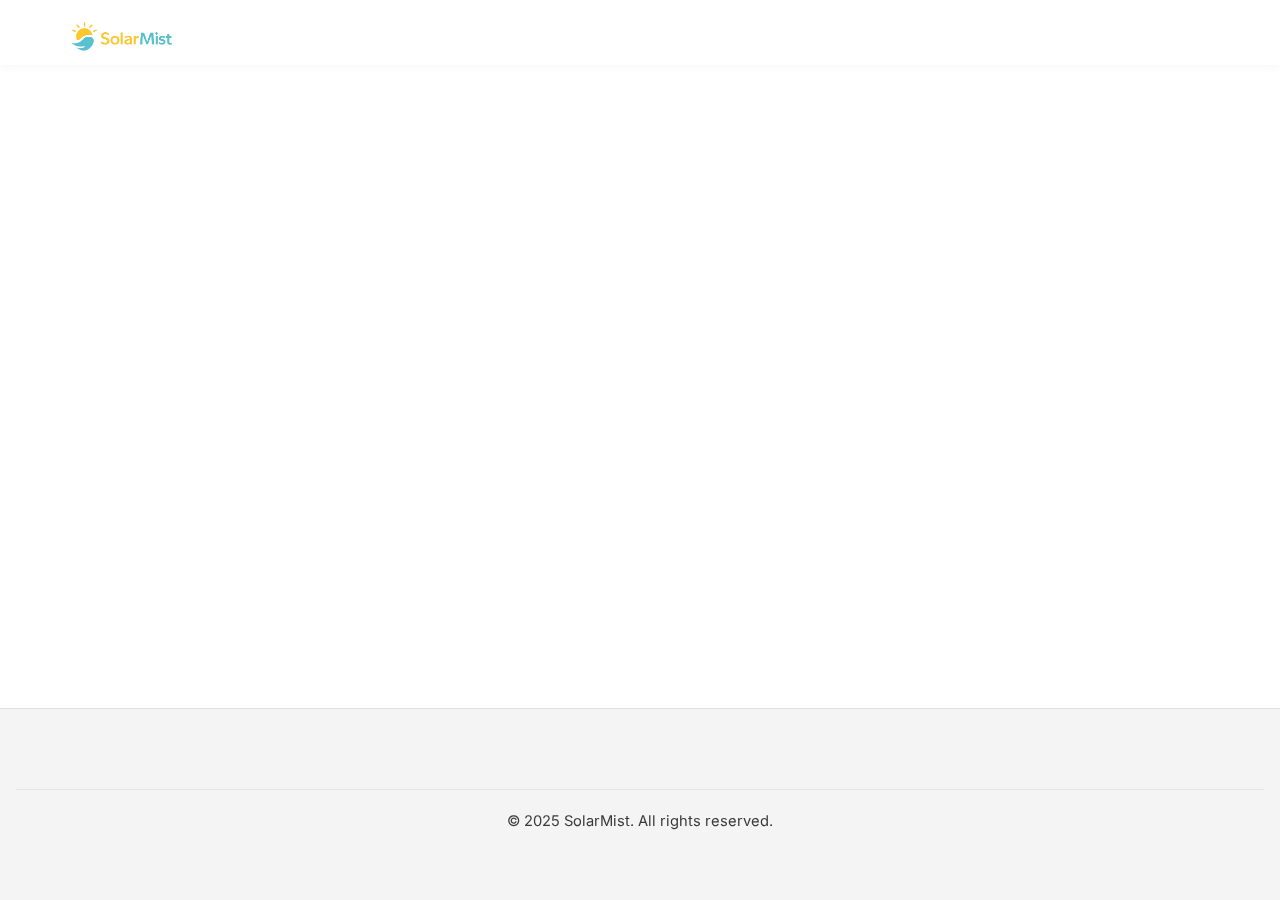
<file: thanks/index.html>
<!DOCTYPE html>
<html lang="en">
<head>
  <meta charset="UTF-8" />
  <meta name="viewport" content="width=device-width, initial-scale=1, viewport-fit=cover" />
  <title>Thank You | SolarMist</title>

  <!-- Fonts (match the main site) -->
  <link rel="preconnect" href="https://fonts.googleapis.com" crossorigin>
  <link rel="preconnect" href="https://fonts.gstatic.com" crossorigin>
  <link href="https://fonts.googleapis.com/css2?family=Inter:wght@400;500;600;700;800;900&display=swap" rel="stylesheet" />

  <!-- Shared site CSS + icons (root-relative) -->
  <link rel="stylesheet" href="/style.css" />
  <link rel="icon" type="image/png" sizes="32x32" href="/images/favicon-32x32.png" />
  <link rel="icon" type="image/svg+xml" href="/images/favicon.svg" />
  <link rel="manifest" href="/images/site.webmanifest" />
  <meta name="theme-color" content="#ffffff" />
  <meta name="robots" content="noindex,follow" />
  <link rel="canonical" href="https://solarmist.co.uk/thanks/" />

  <!-- Social previews -->
  <meta property="og:type" content="website" />
  <meta property="og:url" content="https://solarmist.co.uk/thanks/" />
  <meta property="og:title" content="I just joined SolarMist — touch-free sunscreen booths" />
  <meta property="og:description" content="Join the launch list and help bring touch-free SPF to beaches and parks." />
  <meta property="og:image" content="https://solarmist.co.uk/images/preview-v5.jpg" />
  <meta name="twitter:card" content="summary_large_image" />
  <meta name="twitter:title" content="I just joined SolarMist — touch-free sunscreen booths" />
  <meta name="twitter:description" content="Join the launch list and help bring touch-free SPF to beaches and parks." />
  <meta name="twitter:image" content="https://solarmist.co.uk/images/preview-v5.jpg" />

  <style>
    /* sanity */
    *, *::before, *::after { box-sizing: border-box; }

    /* Layout + sticky footer */
    html, body { height: 100%; }
    body { min-height: 100%; display: flex; flex-direction: column; }
    main { flex: 1; }

    .container { max-width: 1180px; margin: 0 auto; padding: 0 20px; }

    /* Space from header + safe-area inset */
    .thankyou-wrap {
      min-height: 60vh;
      display: grid;
      place-items: center;
      padding: max(6rem, calc(4rem + env(safe-area-inset-top))) 1rem 2.5rem;
    }

    .ty-card {
      position: relative;
      width: 100%;
      max-width: 960px;                 /* a touch wider on desktop */
      text-align: center;
      background: #fff;
      border: 1px solid rgba(0,0,0,.06);
      border-radius: 22px;
      padding: 3.8rem 2.2rem 3rem;       /* extra top padding so icon never clips */
      box-shadow: 0 8px 28px rgba(0,0,0,.06);
      overflow: hidden;

      /* drop-down animation */
      opacity: 0;
      transform: translateY(12px) scale(.995);
      animation: card-in .45s ease-out .05s forwards;

      display: flex;
      flex-direction: column;
      align-items: center;
    }

    .ty-icon {
      width: 72px; height: 72px;
      margin: 0 0 1rem;
      display: flex; align-items: center; justify-content: center;
      border-radius: 999px;
      background: #eaf7ff;
      box-shadow: inset 0 0 0 1px rgba(0,0,0,.04);
      transform: scale(.92); opacity: 0; animation: icon-in .5s .15s both ease-out;
    }
    .ty-check { stroke-dasharray: 48; stroke-dashoffset: 48; animation: draw .6s .3s forwards ease-out; }

    .ty-title { font-size: clamp(2rem, 2.2vw, 2.6rem); margin: .25rem 0 .5rem; color:#0b1324; }
    .ty-text  { color: #485266; max-width: 620px; margin: 0 auto 1.1rem; line-height: 1.62; }

    .action-group { margin-top: .9rem; }
    .actions { display: flex; gap: 10px; justify-content: center; flex-wrap: wrap; }
    .cta-button { padding: 12px 18px; border-radius: 999px; font-weight: 700; display:inline-flex; align-items:center; gap:8px; border:0; cursor:pointer; }
    .btn-primary   { background:#0b3a6f; color:#fff; box-shadow: 0 6px 14px rgba(11,58,111,.22); }
    .btn-secondary { background:#f3f4f6; color:#0b3a6f; }

    .share-row { display:flex; gap:10px; justify-content:center; flex-wrap:wrap; margin-top: 1.05rem; }
    .share-chip {
      font-size:.95rem; padding:8px 12px; border-radius:999px;
      background:#f8fafc; border:1px solid rgba(0,0,0,.06); text-decoration:none; color:#0b3a6f;
    }
    .share-chip:focus-visible, .cta-button:focus-visible { outline: 2px solid #0b3a6f; outline-offset: 2px; }

    .copy-note {
      font-size:.9rem; color:#065f46; background:#ecfdf5; border:1px solid #a7f3d0;
      padding:8px 12px; border-radius:10px; display:none; margin:.7rem auto 0; width:fit-content;
    }

    /* Mobile adjustments */
    @media (max-width: 480px) {
      /* more drop from the fixed header on small screens */
      .thankyou-wrap { padding-top: calc(11rem + env(safe-area-inset-top)); }

      /* let the card use more of the screen */
      .ty-card {
        margin-left: max(12px, env(safe-area-inset-left));
        margin-right: max(12px, env(safe-area-inset-right));
        padding-top: 5.75rem;            /* extra headroom for the tick */
        border-radius: 18px;
      }

      .ty-icon { width: 60px; height: 60px; }

      .actions { flex-direction: column; align-items: center; gap: .8rem; }
      .share-row { margin-top: 1.25rem; justify-content: center; gap: .6rem; }
      .share-chip { min-width: 110px; text-align: center; }
    }

    @media (prefers-reduced-motion: reduce){
      .ty-icon, .ty-check, .ty-card { animation: none !important; transform:none !important; opacity:1 !important; }
    }
    @keyframes card-in { to { opacity:1; transform: translateY(0) scale(1);} }
    @keyframes icon-in { from{transform:scale(.92);opacity:0} to{transform:scale(1);opacity:1} }
    @keyframes draw    { to{ stroke-dashoffset:0 } }

    /* Footer polish + safe-area bottom */
    .site-footer .footer-bottom {
      text-align:center;
      padding: 1.25rem 1rem calc(1.25rem + env(safe-area-inset-bottom));
      color:#6b7280;
      font-size:.92rem;
      border-top: 1px solid rgba(0,0,0,.06);
    }
  </style>
</head>
<body>
  <header class="site-header">
    <div class="container header-content">
      <a href="/" class="logo-link">
        <img src="/images/logo.png" alt="SolarMist" class="logo-img" style="height:36px">
      </a>
    </div>
  </header>

  <main class="thankyou-wrap">
    <!-- Removed extra .container class here so the card can be wider on mobile -->
    <section class="ty-card" aria-labelledby="ty-title">
      <div class="ty-icon" aria-hidden="true">
        <svg width="30" height="30" viewBox="0 0 24 24" fill="none">
          <path class="ty-check" d="M20 7L9 18l-5-5" stroke="#0b3a6f" stroke-width="2.5" stroke-linecap="round" stroke-linejoin="round"/>
        </svg>
      </div>

      <h1 id="ty-title" class="ty-title">Thank you!</h1>
      <p class="ty-text">Your submission has been received. We’ll be in touch soon with updates about SolarMist’s launch.</p>

      <div class="action-group">
        <div class="actions">
          <a href="/" class="cta-button btn-secondary" aria-label="Back to Home">← Back to Home</a>
          <button id="shareBtn" class="cta-button btn-primary" type="button">Share SolarMist</button>
        </div>

        <div class="share-row" aria-label="Share alternatives">
          <a class="share-chip" target="_blank" rel="noopener"
             href="https://twitter.com/intent/tweet?text=I%20just%20joined%20SolarMist%E2%80%94touch-free%20sunscreen%20booths.%20Join%20the%20launch%20list!&url=https%3A%2F%2Fsolarmist.co.uk%2F%3Fref%3Dthankyou">X / Twitter</a>
          <a class="share-chip" target="_blank" rel="noopener"
             href="https://www.linkedin.com/sharing/share-offsite/?url=https%3A%2F%2Fsolarmist.co.uk%2F%3Fref%3Dthankyou">LinkedIn</a>
          <a class="share-chip" target="_blank" rel="noopener"
             href="https://wa.me/?text=I%20just%20joined%20SolarMist%E2%80%94touch-free%20sunscreen%20booths.%20Join%20the%20launch%20list!%20https%3A%2F%2Fsolarmist.co.uk%2F%3Fref%3Dthankyou">WhatsApp</a>
          <a class="share-chip" target="_blank" rel="noopener"
             href="https://www.facebook.com/sharer/sharer.php?u=https%3A%2F%2Fsolarmist.co.uk%2F%3Fref%3Dthankyou">Facebook</a>
          <button id="copyLink" class="share-chip" type="button">Copy link</button>
          <a class="share-chip"
             href="mailto:?subject=SolarMist%20is%20coming!&body=I%20just%20joined%20SolarMist%E2%80%99s%20launch%20list%20%E2%80%94%20touch-free%20sunscreen%20booths%20for%20beaches%20and%20parks.%0AJoin%20here:%20https://solarmist.co.uk/?ref=thankyou">Email</a>
        </div>

        <div id="copyNote" class="copy-note" role="status" aria-live="polite">
          Link copied — thanks for spreading the word!
        </div>
      </div>
    </section>
  </main>

  <footer class="site-footer">
    <div class="footer-bottom"><p>© 2025 SolarMist. All rights reserved.</p></div>
  </footer>

  <script>
    const shareUrl = 'https://solarmist.co.uk';
    const shareData = {
      title: 'SolarMist — touch-free sunscreen booths',
      text: 'I just joined SolarMist’s launch list. Touch-free SPF for beaches and parks.',
      url: shareUrl
    };
    const shareBtn = document.getElementById('shareBtn');
    const copyBtn  = document.getElementById('copyLink');
    const copyNote = document.getElementById('copyNote');

    shareBtn?.addEventListener('click', async () => {
      if (navigator.share) {
        try { await navigator.share(shareData); } catch {}
      } else {
        copyLink();
      }
    });

    copyBtn?.addEventListener('click', copyLink);

    async function copyLink(){
      try {
        await navigator.clipboard.writeText(shareUrl);
        copyNote.style.display = 'inline-block';
        setTimeout(() => copyNote.style.display = 'none', 2200);
      } catch {
        prompt('Copy this link:', shareUrl);
      }
    }
  </script>
</body>
</html>
</file>
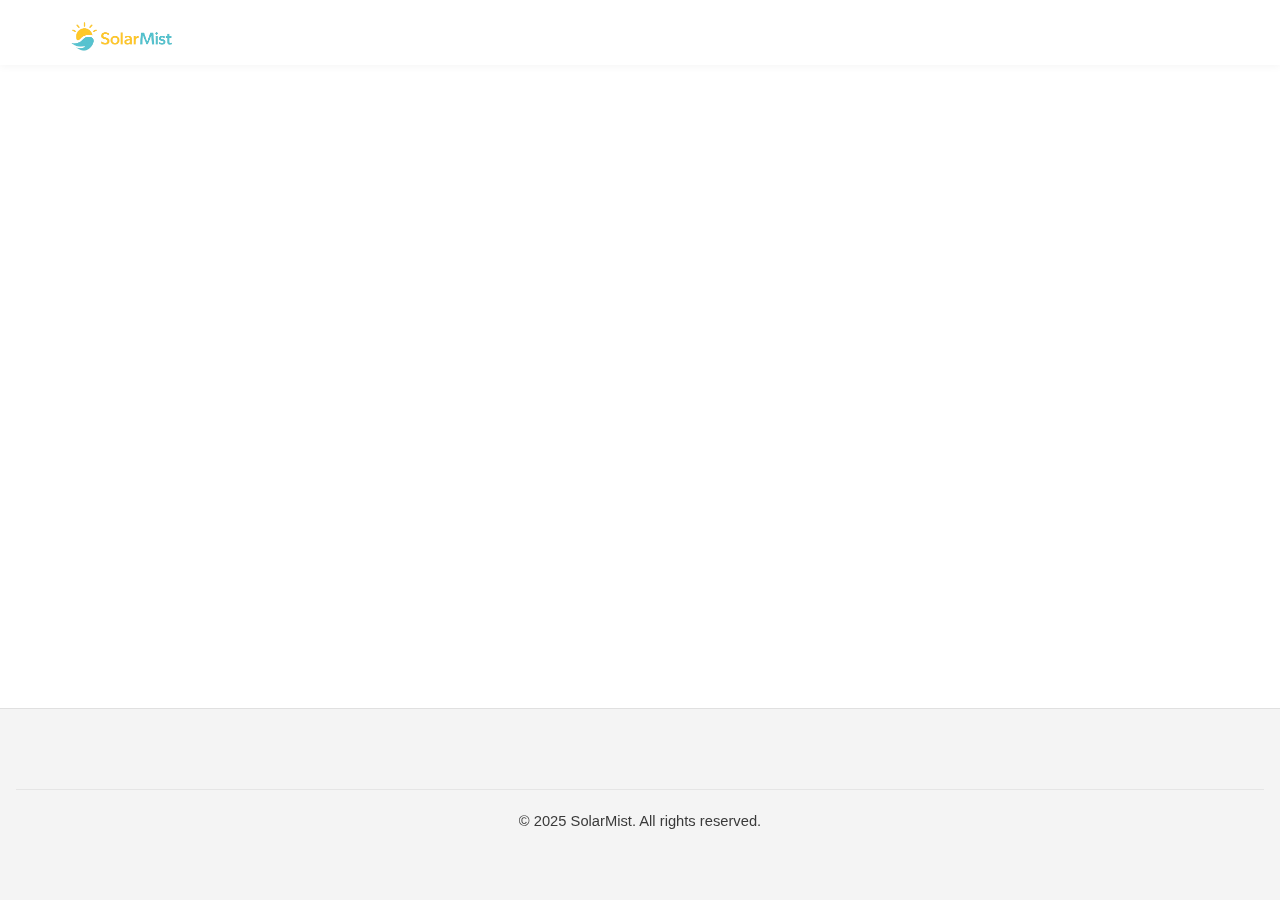
<file: thanks.html>
<!DOCTYPE html>
<html lang="en">
<head>
  <meta charset="UTF-8" />
  <meta name="viewport" content="width=device-width, initial-scale=1, viewport-fit=cover" />
  <title>Thank You | SolarMist</title>

  <link rel="stylesheet" href="style.css" />
  <link rel="icon" type="image/png" sizes="32x32" href="images/favicon-32x32.png" />
  <meta name="theme-color" content="#ffffff" />
  <meta name="robots" content="noindex,follow" />

  <!-- Social previews -->
  <meta property="og:type" content="website" />
  <meta property="og:url" content="https://solarmist.co.uk/thanks.html" />
  <meta property="og:title" content="I just joined SolarMist — touch-free sunscreen booths" />
  <meta property="og:description" content="Join the launch list and help bring touch-free SPF to beaches and parks." />
  <meta property="og:image" content="https://solarmist.co.uk/images/preview-v5.jpg" />
  <meta name="twitter:card" content="summary_large_image" />
  <meta name="twitter:title" content="I just joined SolarMist — touch-free sunscreen booths" />
  <meta name="twitter:description" content="Join the launch list and help bring touch-free SPF to beaches and parks." />
  <meta name="twitter:image" content="https://solarmist.co.uk/images/preview-v5.jpg" />

  <style>
    /* sanity */
    *, *::before, *::after { box-sizing: border-box; }

    /* Layout + sticky footer */
    html, body { height: 100%; }
    body { min-height: 100%; display: flex; flex-direction: column; }
    main { flex: 1; }

    .container { max-width: 1180px; margin: 0 auto; padding: 0 20px; }

    /* Space from header + safe-area inset */
    .thankyou-wrap {
      min-height: 60vh;
      display: grid;
      place-items: center;
      padding: max(6rem, calc(4rem + env(safe-area-inset-top))) 1rem 2.5rem;
    }

    .ty-card {
      position: relative;
      width: 100%;
      max-width: 860px;
      text-align: center;
      background: #fff;
      border: 1px solid rgba(0,0,0,.06);
      border-radius: 22px;
      padding: 3.8rem 2.2rem 3rem; /* extra top padding so icon never clips */
      box-shadow: 0 8px 28px rgba(0,0,0,.06);
      overflow: hidden;
      opacity: 0;
      transform: translateY(12px) scale(.995);
      animation: card-in .45s ease-out .05s forwards;

      display: flex;
      flex-direction: column;
      align-items: center;
    }

    .ty-icon {
      width: 72px; height: 72px;
      margin: 0 0 1rem;
      display: flex; align-items: center; justify-content: center;
      border-radius: 999px;
      background: #eaf7ff;
      box-shadow: inset 0 0 0 1px rgba(0,0,0,.04);
      transform: scale(.92); opacity: 0; animation: icon-in .5s .15s both ease-out;
    }
    .ty-check { stroke-dasharray: 48; stroke-dashoffset: 48; animation: draw .6s .3s forwards ease-out; }

    .ty-title { font-size: clamp(2rem, 2.2vw, 2.6rem); margin: .25rem 0 .5rem; color:#0b1324; }
    .ty-text  { color: #485266; max-width: 560px; margin: 0 auto 1.1rem; line-height: 1.62; }

    .action-group { margin-top: .9rem; }
    .actions { display: flex; gap: 10px; justify-content: center; flex-wrap: wrap; }
    .cta-button { padding: 12px 18px; border-radius: 999px; font-weight: 700; display:inline-flex; align-items:center; gap:8px; border:0; cursor:pointer; }
    .btn-primary   { background:#0b3a6f; color:#fff; box-shadow: 0 6px 14px rgba(11,58,111,.22); }
    .btn-secondary { background:#f3f4f6; color:#0b3a6f; }

    .share-row { display:flex; gap:10px; justify-content:center; flex-wrap:wrap; margin-top: 1.05rem; }
    .share-chip {
      font-size:.95rem; padding:8px 12px; border-radius:999px;
      background:#f8fafc; border:1px solid rgba(0,0,0,.06); text-decoration:none; color:#0b3a6f;
    }
    .share-chip:focus-visible, .cta-button:focus-visible { outline: 2px solid #0b3a6f; outline-offset: 2px; }

    .copy-note {
      font-size:.9rem; color:#065f46; background:#ecfdf5; border:1px solid #a7f3d0;
      padding:8px 12px; border-radius:10px; display:none; margin:.7rem auto 0; width:fit-content;
    }

    /* Mobile adjustments */
    @media (max-width: 480px) {
      .thankyou-wrap { padding-top: calc(9rem + env(safe-area-inset-top)); } /* more space from top */
      .ty-card { border-radius: 18px; padding-top: 5.25rem; } /* big enough to fit icon fully */
      .ty-icon { width: 56px; height: 56px; } /* slightly smaller for small screens */

      .actions { flex-direction: column; align-items: center; gap: .8rem; }
      .share-row { margin-top: 1.25rem; justify-content: center; gap: .6rem; }
      .share-chip { min-width: 110px; text-align: center; }
    }

    @media (prefers-reduced-motion: reduce){
      .ty-icon, .ty-check, .ty-card { animation: none !important; transform:none !important; opacity:1 !important; }
    }
    @keyframes card-in { to { opacity:1; transform: translateY(0) scale(1);} }
    @keyframes icon-in { from{transform:scale(.92);opacity:0} to{transform:scale(1);opacity:1} }
    @keyframes draw    { to{ stroke-dashoffset:0 } }

    /* Footer polish + safe-area bottom */
    .site-footer .footer-bottom {
      text-align:center;
      padding: 1.25rem 1rem calc(1.25rem + env(safe-area-inset-bottom));
      color:#6b7280;
      font-size:.92rem;
      border-top: 1px solid rgba(0,0,0,.06);
    }
  </style>
</head>
<body>
  <header class="site-header">
    <div class="container header-content">
      <a href="index.html" class="logo-link"><img src="images/logo.png" alt="SolarMist" class="logo-img" style="height:36px"></a>
    </div>
  </header>

  <main class="thankyou-wrap">
    <section class="ty-card container" aria-labelledby="ty-title">
      <div class="ty-icon" aria-hidden="true">
        <svg width="30" height="30" viewBox="0 0 24 24" fill="none">
          <path class="ty-check" d="M20 7L9 18l-5-5" stroke="#0b3a6f" stroke-width="2.5" stroke-linecap="round" stroke-linejoin="round"/>
        </svg>
      </div>

      <h1 id="ty-title" class="ty-title">Thank you!</h1>
      <p class="ty-text">Your submission has been received. We’ll be in touch soon with updates about SolarMist’s launch.</p>

      <div class="action-group">
        <div class="actions">
          <a href="index.html" class="cta-button btn-secondary" aria-label="Back to Home">← Back to Home</a>
          <button id="shareBtn" class="cta-button btn-primary" type="button">Share SolarMist</button>
        </div>

        <div class="share-row" aria-label="Share alternatives">
          <a class="share-chip" target="_blank" rel="noopener"
             href="https://twitter.com/intent/tweet?text=I%20just%20joined%20SolarMist%E2%80%94touch-free%20sunscreen%20booths.%20Join%20the%20launch%20list!&url=https%3A%2F%2Fsolarmist.co.uk%2F%3Fref%3Dthankyou">X / Twitter</a>
          <a class="share-chip" target="_blank" rel="noopener"
             href="https://www.linkedin.com/sharing/share-offsite/?url=https%3A%2F%2Fsolarmist.co.uk%2F%3Fref%3Dthankyou">LinkedIn</a>
          <a class="share-chip" target="_blank" rel="noopener"
             href="https://wa.me/?text=I%20just%20joined%20SolarMist%E2%80%94touch-free%20sunscreen%20booths.%20Join%20the%20launch%20list!%20https%3A%2F%2Fsolarmist.co.uk%2F%3Fref%3Dthankyou">WhatsApp</a>
          <a class="share-chip" target="_blank" rel="noopener"
             href="https://www.facebook.com/sharer/sharer.php?u=https%3A%2F%2Fsolarmist.co.uk%2F%3Fref%3Dthankyou">Facebook</a>
          <button id="copyLink" class="share-chip" type="button">Copy link</button>
          <a class="share-chip"
             href="mailto:?subject=SolarMist%20is%20coming!&body=I%20just%20joined%20SolarMist%E2%80%99s%20launch%20list%20%E2%80%94%20touch-free%20sunscreen%20booths%20for%20beaches%20and%20parks.%0AJoin%20here:%20https://solarmist.co.uk/?ref=thankyou">Email</a>
        </div>

        <div id="copyNote" class="copy-note" role="status" aria-live="polite">
          Link copied — thanks for spreading the word!
        </div>
      </div>
    </section>
  </main>

  <footer class="site-footer">
    <div class="footer-bottom"><p>© 2025 SolarMist. All rights reserved.</p></div>
  </footer>

  <script>
    const shareUrl = 'https://solarmist.co.uk/?ref=thankyou';
    const shareData = {
      title: 'SolarMist — touch-free sunscreen booths',
      text: 'I just joined SolarMist’s launch list. Touch-free SPF for beaches and parks.',
      url: shareUrl
    };
    const shareBtn = document.getElementById('shareBtn');
    const copyBtn  = document.getElementById('copyLink');
    const copyNote = document.getElementById('copyNote');

    shareBtn?.addEventListener('click', async () => {
      if (navigator.share) {
        try { await navigator.share(shareData); } catch {}
      } else {
        copyLink();
      }
    });

    copyBtn?.addEventListener('click', copyLink);

    async function copyLink(){
      try {
        await navigator.clipboard.writeText(shareUrl);
        copyNote.style.display = 'inline-block';
        setTimeout(() => copyNote.style.display = 'none', 2200);
      } catch {
        prompt('Copy this link:', shareUrl);
      }
    }
  </script>
</body>
</html>
</file>
<file: style.css>
/* -----------------------------------
   SolarMist Website CSS — V4.3 Responsive Nav Menu
------------------------------------ */

:root {
  --blue: #0052cc;
  --blue-dark: #003d99;
  --yellow: #ffce3d;
  --yellow-dark: #e5b600;
  --gray-bg: #f8f9fb;
  --text-color: #1c1c1c;
  --font-main: "Inter", sans-serif;
  --header-bg: #ffffff;
  --nav-text: #1c1c1c;
  --nav-hover: #0052cc;
}

* {
  margin: 0;
  padding: 0;
  box-sizing: border-box;
}

body {
  font-family: var(--font-main);
  background-color: #fff;
  color: var(--text-color);
  line-height: 1.6;
  scroll-behavior: smooth;
}

.container {
  width: 100%;
  max-width: 1200px;
  margin: 0 auto;
}

h1,
h2,
h3,
h4 {
  font-weight: 700;
  line-height: 1.2;
  margin-bottom: 0.5em;
  color: var(--text-color);
}

p {
  margin-bottom: 1.5em;
  color: #3a3a3a;
}

a {
  text-decoration: none;
  color: var(--blue);
  transition: 0.3s;
}

a:hover {
  color: var(--blue-dark);
  text-decoration: underline;
}

[data-animate] {
  opacity: 0;
  margin-top: -24px;
  transform: translateY(30px);
  transition: opacity 0.8s ease-out, transform 0.8s ease-out;
}

[data-animate].visible {
  opacity: 1;
  transform: translateY(0);
}


/* --- HEADER BAR --- */
.site-header {
  background: rgba(255,255,255,0.80); /* Slight opacity */
  border-bottom: none;
  padding: 0;
  position: fixed;        /* Make header fixed */
  top: 0;
  left: 0;
  width: 100%;
  z-index: 100;
  min-height: 65px;       /* Slightly taller for better alignment */
  max-height: 65px;
  display: flex;
  align-items: center;
  box-shadow: 0 2px 8px rgba(0,0,0,0.04);
  backdrop-filter: blur(16px) saturate(180%); /* Optional: subtle blur for Apple feel */
}

[id] {
  scroll-margin-top: 100px;
}

/* --- HEADER CONTENT --- */
.header-content {
  position:relative;
  display: flex;
  align-items: center; /* Align logo/nav to top */
  justify-content: space-between; /* Space between logo and nav */
  gap: 0rem;
  flex-wrap: nowrap;
  width: 100%;
   padding: 0.5rem 2rem;
     min-height: 65px;
}


.logo {
  margin-left: 0;
   margin-right: auto;
  display: flex;
  align-items: center;
}


.logo-img {
  height: 45px;      /* Increase as needed */
  max-height: 45px;  /* Optional: prevent it from getting too big */
  width: auto;
  display: block;
  position: static; /* Changed to static for better flow */
  left: 0;
  top: 0;
  object-fit: contain;
  object-position: left center;
  border-radius: 6px;
  transition: height 0.3s;
  margin-top: 8px; /* Adjust to align with text */
}

.logo-link {
  display: inline-block;
  position: relative;
  border: none; /* Remove debug border here */
}

.logo-hitbox {
  position: absolute;
  width: 100%; height: 100%;
  cursor: pointer;
  background: transparent;
  z-index: 2;
  pointer-events: none;
}

@media (max-width: 768px) {
  .header-content {
    justify-content: flex-start !important;
    /* Optionally: */
    /* padding-left: 1.2rem; */
  }
  .logo {
    margin-right: auto;
    margin-left: -2rem;
  }
}



.site-nav {
  position: relative;
  height: 48px;
  display: flex;
  align-items: center;
  padding: 0;
  flex: 1 1 0%;
  justify-content: flex-end;   /* Center nav horizontally in header */;
  min-width: 0;
  margin: 0;
}

.site-nav ul {
   font-family: "Inter", sans-serif;
   font-weight: 600;
  font-size: 1.15rem;
  color: #475467;
  letter-spacing: 0.01rem;
  -webkit-font-smoothing: antialiased; /* Smoother on Mac */
  -moz-osx-font-smoothing: grayscale;  /* Smoother on Mac */
  display: flex;
  flex-wrap: nowrap;
  gap: 0.5rem;
  list-style: none;
  justify-content: flex-end; /* Align items to the right */
  align-items: center;
  margin: 0;
  padding: 0;
  height: 48px;
  min-width: 0;
  width: auto; /* Allow nav to shrink */
  white-space: nowrap; /* Prevent wrapping */
  margin-right: -5rem;
  
}

.site-nav ul li:last-child {
  margin-left: auto;
}

.site-nav a {
  font-family: "Inter", sans-serif;
  font-weight: 600;
  font-size: 0.97rem;
  height: 48px;
  color: #535151;
  text-decoration: none;
  display: flex;
  transform: scale(1);
  transition: transform 0.2s ease, font-weight 0.2s ease 0.02s;
  will-change: transform;
  align-items: center;
  white-space: nowrap; 
  margin-top: 12px;
  gap: 0;
}

/* Ultra-smooth nav gap and font-size transitions */
@media (max-width: 1200px) {
  .site-nav ul { gap: 0.60rem !important; }
  .site-nav a { font-size: 0.97rem; }
}
@media (max-width: 1150px) {
  .site-nav ul { gap: 0.54rem !important; }
  .site-nav a { font-size: 0.93rem; }
}
@media (max-width: 1100px) {
  .site-nav ul { gap: 0.48rem !important; }
  .site-nav a { font-size: 0.89rem; }
}
@media (max-width: 1050px) {
  .site-nav ul { gap: 0.42rem !important; }
  .site-nav a { font-size: 0.86rem; }
}
@media (max-width: 1000px) {
  .site-nav ul { gap: 0.34rem !important; }
  .site-nav a { font-size: 0.83rem; }
}
@media (max-width: 950px) {
  .site-nav ul { gap: 0.22rem !important; }
  .site-nav a { font-size: 0.8rem; }
}
@media (max-width: 925px) {
  .site-nav ul { gap: 0.12rem !important; }
  .site-nav a { font-size: 0.77rem; }
}
@media (max-width: 900px) {
  .site-nav ul { gap: 0rem !important; }
  .site-nav a { font-size: 0.75rem; }
}

.site-nav a:hover,
.site-nav a:focus,
.site-nav a:active {
  transform: scale(1.1);
  font-weight: 700;
  color: var(--nav-text);
  text-decoration: none;
  outline: none;
}

.site-nav a {
  padding: 0 0.5rem;
}

/* ---------------------------
   Hamburger Toggle Button
--------------------------- */
.mobile-nav-toggle {
  background: none;
  border: none;
  cursor: pointer;
  padding: 0;
  margin: 0;
  z-index: 10001;
  position: absolute;
  right: 0rem;
  margin-right: -0.7rem;
  margin-top: -3px; /* Align with logo */
  transform: translateY(-50%);
  width: 44px;
  height: 44px;
  display: flex;
  align-items: center;
  justify-content: center;
  top: calc(50% + 8px); /* Add the same offset as the logo's margin-top */
}

.mobile-nav-logo {
  width: 100%;
  display: flex;
  align-items: center;
  justify-content: flex-start;
  padding: 1.2rem 1.5rem 0.5rem 1.5rem;
  box-sizing: border-box;
  border-bottom: 1px dashed #e0e0e0;
  background: transparent;
  margin-bottom: 0.5rem;
}

.mobile-nav-logo img {
  height: 40px;
  max-width: 160px;
  object-fit: contain;
  display: block;
}

@media (min-width: 800px) {
  .mobile-nav-logo {
    display: none !important;
  }
}


body.nav-open {
  overflow: hidden;
}

.mobile-nav-toggle .hamburger,
.mobile-nav-toggle .hamburger::before,
.mobile-nav-toggle .hamburger::after {
  background-color: var(--text-color);
  height: 2.45px;
  width: 100%;
  border-radius: 2px;
  transition: transform 0.3s, opacity 0.3s;
  display: block;
  position: absolute;
}

.mobile-nav-toggle .hamburger::before {
  content: "";
  top: -10px;
}

.mobile-nav-toggle .hamburger::after {
  content: "";
  top: 10px;
}

.mobile-nav-toggle.open .hamburger {
  background-color: transparent;
}

.mobile-nav-toggle.open .hamburger::before {
  transform: rotate(45deg) translate(6.9px, 6.0px);
}

.mobile-nav-toggle.open .hamburger::after {
  transform: rotate(-45deg) translate(6.9px, -6.9px);
}

/* ---------------------------
   Mobile Nav Overlay
--------------------------- */
.mobile-nav-overlay {
  display: flex;
  position: fixed;
  top: 0; left: 0; right: 0; bottom: 0;
  background: white;
  z-index: 10000;
  flex-direction: column;
  justify-content: center;
  align-items: center;
  gap: 0.5rem;
  transform: translateY(-20px);
  opacity: 0;
  transition: transform 0.4s ease-out, opacity 0.4s ease-out;
  pointer-events: none;
  overflow-y: auto;
  visibility: hidden;
  height: 100vh;   /* <-- Add this line */
}

.mobile-nav-overlay.open {
  transform: translateY(0);
  opacity: 1;
  pointer-events: auto;
  height: 100vh;
  visibility: visible;
}

/* 🔥 Sliding background panel behind text */
.mobile-nav-bg {
  position: absolute;
  top: 0;
  left: 0;
  width: 100%;
  height: 0;
  background: linear-gradient(to bottom, #ffffff 0%, #f8f9fb 100%);
  transition: height 0.6s cubic-bezier(0.4, 0, 0.2, 1), transform 0.6s ease,
    opacity 0.6s ease;
  box-shadow: 0 12px 40px rgba(0, 0, 0, 0.06);
}

.mobile-nav-overlay.open .mobile-nav-bg {
  height: 100%;
  transform: translateY(0);
  opacity: 1;
}

/* Menu List Styles */
.mobile-nav-overlay ul {
  list-style: none;
  width: 100%;
  padding: 0;
  margin: 0;
  text-align: left;
  flex-direction: column;
  align-items: flex-start;
  justify-content: flex-start;
  gap: 1.3rem;
  z-index: 1;
  position: relative;
}

.mobile-nav-overlay .nav-arrow {
  flex: 0 0 auto;
  font-size: 1.4rem;
  color: #475467;
  -webkit-font-smoothing: antialiased; /* Smoother on Mac */
  -moz-osx-font-smoothing: grayscale;  /* Smoother on Mac */
  margin-left: 1rem;
  margin-right: 1.5rem;
  transition: color 0.2s;
}

/* Menu Item Animation */
.mobile-nav-overlay li {
  width: 100%;
  display: flex;
  align-items: center;
  justify-content: space-between; /* For text + arrow */
  padding: 1.2rem 0;
  border-bottom: 1px dashed #f0f0f0;
  opacity: 0;
  transform: translateY(20px) scale(0.98);
}

.mobile-nav-overlay.open li {
  animation: fadeInUp 0.6s cubic-bezier(0.22, 1, 0.36, 1) forwards;
}

.mobile-nav-overlay.open li:nth-child(1) {
  animation-delay: 0.4s;
}
.mobile-nav-overlay.open li:nth-child(2) {
  animation-delay: 0.5s;
}
.mobile-nav-overlay.open li:nth-child(3) {
  animation-delay: 0.6s;
}
.mobile-nav-overlay.open li:nth-child(4) {
  animation-delay: 0.7s;
}
.mobile-nav-overlay.open li:nth-child(5) {
  animation-delay: 0.8s;
}

/* Menu Link Styling */
.mobile-nav-overlay a {
  flex: 1 1 auto;
  display: flex;
  align-items: center;
   justify-content: space-between; /* Pushes arrow to the end */
  color: #475467;
  font-family: "Inter", sans-serif;
   -webkit-font-smoothing: antialiased; /* Smoother on Mac */
  -moz-osx-font-smoothing: grayscale;  /* Smoother on Mac */
  font-weight: 700;
  font-size: 1.15rem;
  background: none;
  border: none;
  outline: none;
  text-align: left;
  padding: 0 1.5rem;
  text-decoration: none !important;
  transition: color 0.2s, background 0.2s;
  cursor: pointer;
  min-height: 48px;
  width: 100%;
}


.mobile-nav-overlay a:active,
.mobile-nav-overlay a:focus, 
.mobile-nav-overlay a:hover,
.nav-arrow
{
  color: #b0b0b0 !important; /* Much greyer */
  text-decoration: none !important;
  outline: none;
}

/* Mobile Only */
@media (max-width: 800px) {
  .site-nav {
    display: none;
  }
}

@media (min-width: 800px) {
  .mobile-nav-toggle {
    display: none !important;
  }
}

/* ---------------------------
   Animations
--------------------------- */
@keyframes fadeInUp {
  0% {
    opacity: 0;
    transform: translateY(20px) scale(0.98);
  }
  100% {
    opacity: 1;
    transform: translateY(0) scale(1);
  }
}





/* ================================
   HERO SECTION — RESPONSIVE LAYOUT
================================== */



/* === HERO CONTAINER === */
.hero {
  position: relative;
  overflow: hidden;
  min-height: 100vh;
  display: flex;
  align-items: center;
  justify-content: space-between;
  z-index: 0;
  background-blend-mode: soft-light;
  background-color: #fffef5; /* fallback in case gradient fails */
}


/* === BACKGROUND GLOW LAYER === */
.hero::before {
  content: "";
  position: absolute;
  top: -10%;
  left: -10%;
  width: 120%;
  height: 120%;
  z-index: 1;
  pointer-events: none;
background: linear-gradient(
  180deg,
   #ffe798 0%,
  #c7ebff 40%,
  #ffffff 100%
);
  background-size: 200% 200%;
  background-blend-mode: screen;
  filter: blur(80px);
  animation: mistDrift 10s ease-in-out infinite;
  transform: scale(1.2);
  opacity: 1;
}

/* === DIAGONAL BOTTOM CUT === */
.hero::after {
  content: "";
  position: absolute;
  bottom: 0;
  left: 0;
  width: 100%;
  height: 55vh;
  background: #ffffff;
  clip-path: polygon(0% 75%, 100% 10%, 100% 100%, 0% 100%);
  z-index: 3;
}

/* === CONTENT MUST BE ABOVE ORBS === */
.hero > * {
  position: relative;
  z-index: 4;
}

.hero-right img {
  animation: fadeInUp 3s ease-out both;
}

.hero-grid {
  display: flex;
  flex-direction: row;
  align-items: center;
  justify-content: space-between;
  max-width: 1200px;
  margin: 0 auto;
  gap: 0rem;
}


.hero-text {
  width: 100%;
  display: flex;
  flex-direction: column;
  align-items: flex-start;
  text-align: left;
  word-break: break-word;
  justify-content: flex-start;
}

.hero-right {
  max-width: 550px;
  width: 100%;
  display: flex;
  justify-content: center;
  align-items: center;
  margin: 0 auto;
  padding-top: 2rem;   /* ✅ Controls spacing from top */
  padding-bottom: 3rem; /* ✅ Allows the bottom to cut off instead if needed */
}

.hero-right::before {
  content: '';
  position: absolute;
  top: 50%;
  left: 50%;
  transform: translate(-50%, -50%);
  width: 500px;
  height: 500px;
  background: radial-gradient(circle, rgba(0, 0, 0, 0.15), transparent 60%);
  z-index: 0;
  filter: blur(20px);
}


.hero-right img,
.render-img {
  width: 100%;
  height: auto;
  max-width: 300px;
  display: block;
  margin-right: -1rem;
}

.hero-left {
 transform: translateX(-0.8rem); /* or -3rem */
 width: 1500px;
 margin-left: 2.5rem;
}

/* --- Hero Title --- */
.hero-title {
  font-family: "Inter", sans-serif;
  font-weight: 650;
  font-size: 6rem;
  line-height: 1;
  margin: 0 0 0.1rem;
  letter-spacing: -0.2rem;
  color: #292929;     /* Dark, but not dead black */
  opacity: 0.9;
  -webkit-background-clip: text;
  margin-top: 1.7rem;
}

/* --- Hero Subtitle --- */
.hero-subtitle {
   font-family: "Inter", sans-serif;
   font-weight: 500;
  font-size: 1.17rem;
  color: #475467;
  line-height: 1.5;
  letter-spacing: 0.01em; 
  max-width: 550px; 
  margin-top: 1.5rem;
  margin-bottom: -1rem;
  -webkit-font-smoothing: antialiased; /* Smoother on Mac */
  -moz-osx-font-smoothing: grayscale;  /* Smoother on Mac */
  text-align: left;            /* Centered like Stripe */
  margin-left: 0;
}

/* --- Countdown --- */
#countdown-timer {
  font-size: 1rem;
  margin-top: 1.2rem;
  color: #333;
}

/* ================================
   RESPONSIVE BREAKPOINTS
================================== */

/* Tablet and below (max-width: 1100px) */
@media (max-width: 1100px) {
  .hero-left,
  .hero-right {
    max-width: 470px;
    min-width: 360px;
    width: auto;
  }

.hero-left {
    margin-right: 0.5rem;
  }

.hero-right {
    margin-right: 0.5rem;
  }

  .hero-title {
    font-size: 4.6rem;
    font-weight: 700;
  }

  .hero-subtitle {
    font-size: 0.93rem;
    max-width: 380px;
  }

  .hero-right img {
    max-width: 280px;
    width: auto;
  }

}

/* Tablet (max-width: 900px) */
@media (max-width: 950px) {
  .hero-grid {
    margin-top: -2rem; /* Adjust to align with hero title */
  }

  .hero-left,
  .hero-right {
    max-width: 400px;
    min-width: 250px;
    width: auto;
  }

  
 .hero-left {
    margin-left: 0.8rem;
  }

  .hero-title {
    font-size: 4.3rem;
    font-weight: 700;
  }

  .hero-subtitle {
    font-size: 0.93rem;
  }

  .hero-right img {
    max-width: 260px;
    margin-top: 1rem;
  }
}



/* === Countdown Timer === */
#countdown-timer {
  background: linear-gradient(to right, #ffce3d, #f8b600);
  color: #1c1c1c;
  white-space: nowrap;
  text-align: center;
  padding: 0.5rem 1.2rem;
  border-radius: 999px;
  font-weight: 600;
  font-size: 0.95rem;
  box-shadow: 0 4px 10px rgba(0, 0, 0, 0.1);
  margin-top: 1rem;
  display: inline-block;
}

/* TEMP: Hide countdown timer */
#countdown-timer {
  display: none !important;
}

/* === Inline Email Form Container === */
.inline-email-form {
  display: flex;
  max-width: 480px;
  width: 100%;
  margin: 2rem auto;
  background: #f9fbfc;
  border: 1px solid #dce3ec;
  border-radius: 9999px;
  overflow: hidden;
  box-shadow: inset 0 1px 2px rgba(0, 0, 0, 0.03);
  box-sizing: border-box;
  margin-left: -0.2rem; /* Align with hero title */
}

/* === Input Wrapper with Floating Label === */
.input-wrapper {
  position: relative;
  flex: 1;
  display: flex;
  align-items: center;
  padding: 0 1.25rem;
  background: transparent;
  cursor: text;
}

/* === Email Input === */
.input-wrapper input[type="email"] {
  width: 100%;
  border: none;
  background: transparent;
  font-size: 1rem;
  padding: 1.2rem 0 0.5rem 0;
  outline: none;
  color: #1f1f1f;
}

/* === Floating Label === */
.input-wrapper label {
  position: absolute;
  left: 1.25rem;
  top: 50%;
  transform: translateY(-50%);
  font-size: 1rem;
  color: #888;
  pointer-events: none;
  transition: all 0.2s ease;
}

/* === Float label up with a slight top gap on focus/input === */
.input-wrapper input:focus + label,
.input-wrapper input:not(:placeholder-shown) + label {
  top: 0.8rem;
  font-size: 0.75rem;
  color: #999;
}

/* === Submit Button === */
.inline-email-form button {
  padding: 1rem 1.5rem;
  background: linear-gradient(90deg, #05264e, #003d80);
  color: white;
  font-weight: 600;
  font-size: 1rem;
  border: none;
  cursor: pointer;
  border-radius: 9999px;
  white-space: nowrap;
  display: flex;
  align-items: center;
  gap: 0.5rem;
  transition: background-color 0.3s ease, transform 0.2s ease;
}

.inline-email-form button:hover {
  background-color: #001e3b;
  transform: scale(1.05);
}

.inline-email-form .arrow {
  font-size: 1.2rem;
  transition: transform 0.3s ease;
}

.inline-email-form button:hover .arrow {
  transform: translateX(5px);
}

/* === Responsive Adjustments === */

/* Shrink button padding and text slightly on smaller screens */
@media (max-width: 768px) {
  .inline-email-form button {
    padding: 0.9rem 1.2rem;
    font-size: 0.9rem;
  }

  .inline-email-form .arrow {
    font-size: 0.8rem;
  }
}

/* === CTA Button === */
.cta-button {
  background: linear-gradient(90deg, #05264e, #003d80);
  color: #fff;
  padding: 0.75rem 1.75rem;
  border: none;
  border-radius: 999px;
  font-weight: 600;
  font-size: 1rem;
  cursor: pointer;
  display: inline-block;
  transition: transform 0.2s ease, box-shadow 0.3s ease, background 0.3s ease;
  box-shadow: 0 4px 12px rgba(0, 0, 0, 0.08);
  text-decoration: none;
}

.cta-button:hover {
  transform: scale(1.05);
  box-shadow: 0 10px 22px rgba(0, 0, 0, 0.15);
  background: linear-gradient(90deg, #001e3b, #003066);
  color: #fff;
  text-decoration: none;
}


/* === Desktop (≥768px) === */
@media (min-width: 768px) {
  .inline-email-form {
    flex-direction: row;
    justify-content: flex-start;
  }

  .inline-email-form input[type="email"] {
    flex: 1;
    width: auto;
  }

  .inline-email-form button {
    width: auto;
    white-space: nowrap;
  }

  .desktop-only {
    display: block !important;
  }

  .mobile-only {
    display: none !important;
  }
}

/* === Mobile (<768px) === */
@media (max-width: 767px) {
  .hero-grid {
    display: flex;
    align-items: flex-start;
    justify-content: flex-start;
    gap: 0.5rem;
    margin-top: -4rem;
  }

  .hero-title {
    font-size: 1.6rem !important;
    line-height: 1.2 !important;
    font-weight: 700 !important;
    margin-bottom: 0rem !important;
  }

  .hero-right {
    justify-content: flex-end;
    align-items: right;
    width: 100%;
    margin: 0;
    padding: 0;
    margin-top: -4rem !important; /* Move model up */
  }

  .hero-right img,
  .render-img {
    margin: 0 auto !important;
    max-width: 220px !important;
    width: 100%;
    display: block;
    float: none;
  }

  .hero-left,
  .hero-text {
    align-items: left !important;
    justify-content: flex-start;  
    text-align: left !important;
    max-width: 100vw !important;
    width: 100% !important;
  }

  #countdown-timer {
    font-size: 0.8rem;
    padding: 0.35rem 0.8rem;
  }

  /* === Hide email form on mobile === */
  .inline-email-form {
    display: none !important;
  }

  .desktop-only {
    display: none !important;
  }

  .mobile-only {
    display: block !important;
    font-size: 2rem;
    font-weight: 900;
    line-height: 1.2;
    text-align: left;
    background: linear-gradient(90deg, #ffce3d, #0052cc);
    -webkit-background-clip: text;
   -webkit-text-fill-color: transparent;
    margin-bottom: 0rem;
  }
}

.sticky-cta-banner {
  position: fixed;
  bottom: 0;
  left: 0;
  width: 100%;
  background: rgba(255, 255, 255, 0.88);
  text-align: center;
  padding: 12px 16px;
  z-index: 9999;
  box-shadow: 0 -2px 8px rgba(0, 0, 0, 0.08);
  backdrop-filter: blur(5px);
  transition: transform 0.4s cubic-bezier(.4,1.4,.6,1), opacity 0.4s;
  transform: translateY(100%);
  opacity: 0;
  pointer-events: none;
}

.sticky-cta-banner.visible {
  transform: translateY(0);
  opacity: 1;
  pointer-events: auto;
  animation: slideUpFadeIn 0.5s ease-out;
}

@keyframes slideUpFadeIn {
  from {
    transform: translateY(100%);
    opacity: 0;
  }
  to {
    transform: translateY(0%);
    opacity: 1;
  }
}

@media (max-width: 480px) {
  .sticky-cta-banner {
    padding: 10px;
  }

  .sticky-cta-banner .cta-button {
    padding: 10px 20px;
    font-size: 0.95rem;
  }
}

.about-section,
.features-section,
.how-it-works-section,
.survey-section {
  font-family: "Inter", sans-serif;
  background-color: var(--gray-bg);
  padding: 2rem 2rem 1rem 5.9rem;
  scroll-margin-top: 48px; /* 👈 add this here */
}

.about-section h2,
.features-section h2,
.hiw-heading h2,
.survey-section  h2 {
  font-family: "Inter", sans-serif;
  font-size: 2.25rem;
  font-weight: 700;
  margin-bottom: 1.5rem;
  text-align: left;
}

@media (max-width: 768px) {
  .about-section,
  .features-section,
  .how-it-works-section,
  .survey-section {
    padding: 2rem 1.5rem 1rem;
  }
}

.how-it-works-section {
  background-color: var(--gray-bg);
  position: relative;
  z-index: 1;
  overflow: visible;
  padding-bottom: 3rem;
}

@media (max-width: 1024px) {
  .how-it-works-section {
    padding-left: 0 !important;
    padding-right: 0 !important;
  }

  .hiw-wrapper {
    padding-left: 0 !important;
    padding-right: 0 !important;
    margin-left: 0 !important;
    margin-right: 0 !important;
  }

  .hiw-cards {
    margin-left: 0 !important;
    margin-right: 0 !important;
    padding-left: 0 !important;
    padding-right: 0 !important;
    scroll-padding-left: 1rem; /* optional smooth first snap */
  }

  .hiw-card {
    margin-left: 0.1rem;
    margin-right: 0.1rem;
  }
}


.hiw-heading {
  text-align: center;
  font-size: 2.5rem;
  font-weight: 800;
  margin-bottom: 0rem;
  color: #1c1c1c;
  -webkit-background-clip: text;
  text-shadow: 0 2px 4px rgba(0, 0, 0, 0.08);
  font-family: "Inter", sans-serif;
  font-weight: 800;
  line-height: 1.2;
  letter-spacing: -0.02em;
  margin-left: -3rem;
}

@media (max-width: 768px) {
  .hiw-heading {
      text-align: left !important;
      justify-content: flex-start !important;
      margin-left: 0.5rem !important;
  }
}

/* NEW WRAPPER */
.hiw-wrapper {
  max-width: 1200px;
  margin: 0 auto;
  padding: 0; /* ❌ remove horizontal padding */
}

.hiw-cards::-webkit-scrollbar {
  display: none;
}


/* Scroll container */
.hiw-cards {
  display: flex;
  gap: 1rem;
  margin-top: -1.3rem; /* Align with heading */
  overflow-x: auto;
  scroll-snap-type: x mandatory;
  -webkit-overflow-scrolling: touch;
  scroll-behavior: smooth;
  padding-bottom: 2rem;
  scrollbar-width: none;
  margin-left: -3.6rem; /* Align with heading */
  
}


.hiw-cards::-webkit-scrollbar {
  display: none;
}

/* Individual card */
.hiw-card {
  flex: 0 0 200px;          /* lock card width for flex layout */
  max-width: 200px;         /* match to flex-basis */
  min-width: 280px;         /* fallback for narrow scroll */
  min-height: 500px;
  background: #000;
  color: white;
  border-radius: 20px;
  overflow: hidden;
  position: relative;
  display: flex;
  flex-direction: column;
  justify-content: flex-end;
  background-size: cover;
  background-position: center;
  padding: 1.5rem;
  scroll-snap-align: start;
  transition: transform 160ms cubic-bezier(0.23, 1, 0.32, 1),
              box-shadow 160ms ease;
  box-shadow: 0 8px 16px rgba(0, 0, 0, 0.14),
              0 4px 8px rgba(0, 0, 0, 0.06);
  will-change: transform, box-shadow;
  z-index: 1;
}

@media (min-width: 769px) and (max-width: 1024px) {
  .hiw-heading {
    margin-left: 0.5rem !important;
  }

  .hiw-cards {
    margin-left: 0 !important;         /* 💥 overrides -2.8rem */
    padding-left: 0rem !important;     /* 💥 adds left spacing */
  }

  .hiw-card:first-child {
    margin-left: 0 !important;         /* prevent double spacing */
  }
}



/* Apple-style hover — desktop only */
@media (hover: hover) and (pointer: fine) {
  .hiw-card:hover {
    transform: scale(1.0125);
    box-shadow: 0 12px 24px rgba(0, 0, 0, 0.16), 0 20px 40px rgba(0, 0, 0, 0.08);
    z-index: 10;
    transition: transform 120ms ease-out, box-shadow 120ms ease-out;
  }
}

/* Content inside card */
.hiw-icon {
  font-size: 0.95rem;
  color: white;
  margin-bottom: 0.05rem;
  z-index: 2;
}
.hiw-card h3 {
  font-size: 1.5rem;
  margin-bottom: 0.05rem;
  font-weight: 700;
  color: white;
  z-index: 2;
  color: white;
text-shadow: 0 2px 8px rgba(0, 0, 0, 0.3);

}
.hiw-card p {
  font-size: 1rem;
  color: white;
  line-height: 1.5;
  z-index: 2;
  color: white;
text-shadow: 0 2px 8px rgba(0, 0, 0, 0.5);
}

.hiw-card h3,
.hiw-card p {
  position: relative;
  z-index: 2;
}

.hiw-card::before {
  content: "";
  position: absolute;
  inset: 0;
  background: linear-gradient(to top, rgba(0, 0, 0, 0.5), rgba(0,0,0,0.05));
  z-index: 1;
}


/* Background images */
.hiw-card:nth-child(1) {
  background-image: url("/images/step1.png");
}
.hiw-card:nth-child(2) {
  background-image: url("/images/step2.png");
}
.hiw-card:nth-child(3) {
  background-image: url("/images/step3.png");
}

/* Arrows (mobile only) */
.hiw-nav-arrows {
  position: absolute;
  left: 50%;
  transform: translateX(-50%);
  bottom: 3rem; /* ⬅️ Adjust this depending on spacing below cards */
  display: flex;
  justify-content: center;
  align-items: center;
  gap: 0.2rem;
  z-index: 3;
  margin-left: -0.2rem; /* Align with cards */
}

.hiw-arrow-btn {
  width: 36px;
  height: 36px;
  border-radius: 50%;
  background: #f4f4f4;
  color: #444;
  border: none;
  font-size: 1.2rem;
  display: flex;
  justify-content: center;
  align-items: center;
  cursor: pointer;
  box-shadow: 0 4px 10px rgba(0, 0, 0, 0.1);
  transition: 0.3s ease, transform 0.2s ease;
}
.hiw-arrow-btn:hover {
  background: var(--yellow);
  transform: scale(1.05);
}

/* Desktop layout (≥1025px) */
@media (min-width: 1025px) {
  .hiw-cards {
    justify-content: center;
    overflow-x: visible;
  }

  .hiw-card {
    flex: 0 0 30%;
    max-width: none;
  }

  .hiw-nav-arrows {
    display: none;
  }
}

/* Tablet & Mobile: show arrows and enable horizontal scroll */
@media (max-width: 1024px) {
  .hiw-cards {
    overflow-x: auto;
    scroll-snap-type: x mandatory;
    margin-left: 0.5rem;
  }

  .hiw-card {
    flex: 0 0 320px;
    max-width: 320px;
  }

  .hiw-nav-arrows {
    display: flex;
  }
}

/* Mobile-only arrows */
@media (max-width: 768px) {
  .hiw-nav-arrows {
    display: flex;
  }
}

/* ================================
   FOUNDER PROFILES & QUOTES
================================== */
/* Responsive & Scalable Enhancements for Founders & Forms */


.founders {
  display: flex;
  flex-wrap: wrap;
  gap: 2rem;
  justify-content: center; /* <-- aligns cards left */
  padding: 1 1 1 1rem;              /* <-- adds horizontal breathing room */
  max-width: 1200px;
  margin-left: -2.4rem;  
}

.founder-card {
  display: flex;
  flex-direction: column;
  justify-content: flex-start;
  flex: 1; /* ensures equal column height */
}

.about-top {
  padding-right: 1.5rem;
  padding-bottom: 1rem;
}

.about-top-inner {
  max-width: 1100px;
  margin: 0 auto;
  padding-left: 0; /* Optional: override horizontal centering */
}

.about-top p {
  font-size: clamp(1rem, 1.3vw, 1.4rem);
  font-family: "Inter", sans-serif;
  color: #333;
  line-height: 1.6;
  text-align: left;
  margin: 0;
}

.image-wrapper {
  width: 100%;
  height: 280px;
  overflow: hidden;
  border-radius: 30px;
  margin-bottom: 0.5rem;
  position: relative;
}

.profile-img {
  width: 100%;
  min-height: 280px;
  object-fit: cover;
  border-radius: 30px;
}

.cormac-img {
  height: 100% !important;
  width: 100%;
  display: block;
  object-fit: cover;
  object-position: center 25%;
  padding: 0 !important;
  vertical-align: bottom;
  margin-top: -1.6rem;
}

.hannah-img {
  height: 100% !important;
  width: 100%;
  display: block;
  object-fit: cover;
  object-position: center 38% !important; /* adjust as needed */
  padding: 0 !important;
  vertical-align: bottom;
}


.founder-card {
  background-color: #fff;
  border-radius: 20px;
  padding: 2rem;
  box-shadow: 0 8px 20px rgba(0, 0, 0, 0.05);
  transition: 0.3s;
}

.founder-name {
font-size: clamp(1.5rem, 2.2vw, 2.2rem);  /* Auto-resizes based on screen width */
white-space: nowrap;
  overflow: hidden;
  font-weight: 700;
  margin-bottom: 0rem;
  color: #1c1c1c;
  font-family: "Inter", sans-serif;
  line-height: 1.5;
  letter-spacing: 0.01em; 
}

.founder-role {
  font-size: clamp(0.9rem, 1.5vw, 1.15rem);
   font-family: "Inter", sans-serif;
  font-weight: 400;
  color: #555;
  white-space: nowrap;
  overflow: hidden;
  text-overflow: ellipsis;
  display: block;
  max-width: 100%;
  margin-bottom: 0.25rem; /* tighten spacing under role */
}

.founder-card:hover {
  transform: translateY(-4px);
}

.quote-with-bar {
  display: grid;
  grid-template-columns: 4px 1fr;
  gap: 0.75rem;
  align-items: start;
}

.quote-with-bar::before {
  content: "";
  background-color: var(--yellow, #ffce3d);
  border-radius: 2px;
  width: 4px;
  height: 100%;
  display: block;
}

.quote-with-bar p {
  font-size: clamp(0.9rem, 1.3vw, 1.4rem); /* Adjust as needed */
   font-family: "Inter", sans-serif;
  margin: 0;
  color: #333;
  line-height: 1.6;
}


@media (max-width: 1024px) {
  .founders {
    gap: 0.5rem !important; /* or even 0.75rem if tighter spacing looks better */
    margin-left: -4rem; /* prevents overhang at smaller widths */
  }
}

@media (max-width: 768px) {
  .founders {
    flex-direction: column;
    align-items: center;
    gap: 1rem;         /* Adds vertical spacing between cards */
    padding: 0rem;       /* Padding around the entire container */
    margin-left: 0;      /* Reset any left shift */
  }

  .about-top {
    margin-bottom: -2rem; /* Remove bottom margin on mobile */
  }

  .founder-card {
    width: 100%;
    max-width: 90vw;     /* Keeps cards visually clean and narrow on mobile */
  }

  .image-wrapper {
  height: auto;
  max-height: 370px;
  width: 100%;
  overflow: hidden;
  border-radius: 30px;
  margin-bottom: 0.5rem;
}

.profile-img,
.cormac-img,
.hannah-img {
  width: 100%;
  height: 100%;
  max-height: 300px;
  object-fit: cover;
  object-position: center 30%;
  border-radius: 30px;
}


  .founder-name {
    font-size: clamp(1.3rem, 5vw, 2rem);
  }

  .founder-role {
    font-size: clamp(0.9rem, 4vw, 1.1rem);
  }

.quote-with-bar {
  display: grid;
  grid-template-columns: 4px 1fr;
  gap: 0.75rem;
  align-items: stretch; /* Ensures the bar spans the full text height */
}

.quote-with-bar::before {
  content: "";
  display: block;
  background-color: var(--yellow, #ffce3d);
  border-radius: 2px;
  width: 4px;
  height: 100%;
}


.quote-with-bar p {
  font-size: clamp(0.9rem, 4vw, 1.1rem);
  margin: 0;
}

}



@media (max-width: 768px) {
  .founders,
  .footer-content,
  .hero-grid {
    flex-direction: column;
    align-items: center;
  }
}

.features-section {
  padding-top: 5rem;
  padding-bottom: 5rem; /* Adjust as needed: 4rem = 64px */
}
.features-grid {
  display: grid;
  grid-template-columns: repeat(4, 1fr); /* Desktop: 4 columns */
  gap: 2rem;
  padding-top: 2rem;
}

.features-section h2 {
  font-family: "Inter", sans-serif;
  font-size: 2.25rem;
  font-weight: 700;
  margin-bottom: 1.5rem;
  text-align: left;
}

.feature {
  background-color: #fff;
  border-radius: 20px;
  padding: 2rem;
  box-shadow: 0 8px 20px rgba(0, 0, 0, 0.05);
  transition: transform 0.3s ease;
  display: flex;
  flex-direction: column;
  align-items: center;
  text-align: left;
}

.feature:hover {
  transform: translateY(-4px);
}

.feature-image {
  width: 64px;
  height: 64px;
  margin-bottom: 1.25rem;
  display: flex;
  align-items: center;
  justify-content: center;
}

.feature-image img {
  width: 100%;
  height: auto;
  object-fit: contain;
}

.feature-content h3 {
  font-size: 1.125rem;
  font-weight: 700;
  margin-bottom: 0.5rem;
  color: #1c1c1c;
}

.feature h3 {
  min-height: 3rem; /* or adjust based on tallest title */
}

.feature-content p {
  font-size: 1rem;
  color: #444;
  line-height: 1.5;
}

/* Tablet */
@media (max-width: 1024px) {
  .features-grid {
    grid-template-columns: repeat(2, 1fr);
  }
}

/* Mobile */
@media (max-width: 600px) {
  .features-grid {
    grid-template-columns: 1fr;
  }

  .feature {
    padding: 1.5rem;
  }

  .feature-image {
    width: 56px;
    height: 56px;
  }
}


.survey-form {
  max-width: 600px;
  margin: 40px auto 10px;
  font-family: "Inter", sans-serif;
  font-size: 18px;
}

.survey-header {
  text-align: center;
  margin: 60px auto 0;
}

.survey-title {
  font-size: 26px;
  font-weight: 700;
  color: var(--blue);
  background: linear-gradient(90deg, #ffce3d, #0052cc);
  -webkit-text-fill-color: transparent;
  margin-bottom: 6px;
}

.survey-divider {
  width: 80px;
  height: 4px;
  background: var(--yellow);
  margin: 0 auto 8px;
  border-radius: 999px;
}

.question {
  display: none;
  flex-direction: column;
  gap: 8px;
  margin-bottom: 20px;
  opacity: 0;
  transform: translateY(10px);
  transition: opacity 0.3s ease, transform 0.3s ease;
}

.question.active {
  display: flex;
  opacity: 1;
  transform: translateY(0);
}

.question p {
  font-size: 22px;
  font-weight: bold;
  margin-top: 0;
  margin-bottom: 10px;
}

.option {
  display: flex;
  align-items: center;
  gap: 10px;
}

.option input[type="radio"],
.option input[type="checkbox"] {
  appearance: none;
  width: 20px;
  height: 20px;
  border: 2px solid #ccc;
  border-radius: 50%;
  background-color: white;
  cursor: pointer;
  margin-right: 10px;
  position: relative;
  top: 2px;
  transition: background-color 0.3s ease, border-color 0.3s ease;
}

.option input[type="radio"]:checked,
.option input[type="checkbox"]:checked {
  background-color: #ffc107;
  border-color: #ffc107;
}

.option label:hover {
  font-weight: bold;
  background: #fff7d6;
  box-shadow: 0 0 0 6px #fff7d6;
  border-radius: 8px;
  padding-left: 14px;
  padding-right: 14px;
  transition: all 0.2s ease;
}

label {
  cursor: pointer;
  font-weight: 400;
  transition: font-weight 0.2s ease;
}

input[type="radio"]:checked + label {
  font-weight: 700;
}

.progress-container {
  position: fixed !important;
  top: 0 !important;
  left: 0 !important;
  width: 100vw !important;
  height: 6px !important;
  background: #e0e0e0 !important;
  z-index: 20000 !important;
  margin: -1.61rem !important;
  padding: 0 !important;
  pointer-events: none;
}



.progress-bar {
  height: 100%;
  width: 0%;
  transition: width 0.3s ease;
  background: linear-gradient(90deg, #ffce3d, #f8b600);
  box-shadow: 0 2px 4px rgba(0, 0, 0, 0.15);
}

.button-group {
  display: flex;
  justify-content: space-between;
  margin-top: 20px;
}

.back-btn,
.next-btn,
[type="submit"] {
  padding: 10px 20px;
  background: #eee;
  border: none;
  border-radius: 6px;
  cursor: pointer;
  font-weight: 600;
}

.back-btn.hidden {
  visibility: hidden;
}

.back-btn,
.next-btn,
[type="submit"] {
  color: white;
  transition: transform 0.2s ease, background-color 0.3s ease;
}
.back-btn:hover,
.next-btn:hover,
[type="submit"]:hover {
  background-color: #001e3b;
  transform: scale(1.05);
}

@keyframes fadeIn {
  from {
    opacity: 0;
    transform: translateY(10px);
  }
  to {
    opacity: 1;
    transform: translateY(0);
  }
}


/* =============================
   Join the Pilot Section Styles — Fixed Floating Labels
============================= */

.pilot-partner-section {
  background-color: var(--gray-bg);
  text-align: center;
  padding: 1rem 1.5rem;
}

.pilot-partner-section h2 {
  font-size: 2.25rem;
  font-weight: 700;
  margin-bottom: 0.5rem;
}

.pilot-partner-section p {
  font-size: 1rem;
  max-width: 600px;
  margin: 0 auto 2rem;
  color: #1f1f1f;
  line-height: 1.5;
}

#mainSubmit {
  transform: scale(0.95);
  opacity: 0.8;
  transition: all 0.4s ease;
}

#mainSubmit.animate-in {
  transform: scale(1);
  opacity: 1;
  box-shadow: 0 8px 24px rgba(0, 0, 0, 0.1);
}


.centered-section {
  max-width: 480px;
  margin: 0 auto;
  text-align: center;
}

.cta-button {
  background: linear-gradient(90deg, #05264e, #003d80);
  color: #fff;
  padding: 0.75rem 1.75rem;
  border: none;
  border-radius: 999px;
  font-weight: 600;
  font-size: 1rem;
  cursor: pointer;
  display: inline-block;
  transition: transform 0.2s ease, box-shadow 0.3s ease, background 0.3s ease;
  box-shadow: 0 4px 12px rgba(0, 0, 0, 0.08);
  text-decoration: none;
}

.cta-button:hover {
  transform: scale(1.05);
  box-shadow: 0 10px 22px rgba(0, 0, 0, 0.15);
  background: linear-gradient(90deg, #001e3b, #003066);
  color: #fff;
  text-decoration: none;
}

/* ===== FORM CONTAINER ===== */
.floating-form {
  display: flex;
  flex-direction: column;
  gap: 0rem; /* tighter spacing between fields */
  max-width: 680px;
  width: 100%;
  margin-top: -2rem;
  
}

/* ===== FORM GROUP WRAPPER ===== */
.form-group {
  position: relative;
  width: 100%;
  margin-bottom: -3rem;
}

/* ===== INPUT & TEXTAREA ===== */
.floating-form input,
.floating-form textarea {
  width: 100%;
  padding: 1.25rem 1rem 0.75rem;
  font-size: 1rem;
  background: #f9fbfc;
  border: 1px solid #dce3ec;
  border-radius: 9999px;
  outline: none;
  color: #1f1f1f;
  transition: all 0.2s ease;
  box-shadow: inset 0 1px 2px rgba(0, 0, 0, 0.03);
  font-family: inherit;
  appearance: none;
}

.floating-form textarea {
  min-height: 80px;
  resize: vertical;
  border-radius: 24px;
}

/* ===== FLOATING LABEL ===== */
.floating-form label {
  position: absolute;
  left: 1.1rem;
  top: 2.5rem;
  font-size: 0.95rem;
  color: #888;
  background-color: transparent;
  pointer-events: none;
  transition: 0.2s ease all;
}


/* ===== FLOAT LABEL ON FOCUS OR CONTENT ===== */
.floating-form input:focus + label,
.floating-form input:not(:placeholder-shown) + label,
.floating-form textarea:focus + label,
.floating-form textarea:not(:placeholder-shown) + label {
  top: 1.7rem;
  font-size: 0.75rem;
  color: #999;
}

/* ===== PREVENT UGLY BLUE BORDER ON FOCUS ===== */
.floating-form input:focus,
.floating-form textarea:focus {
  border-color: var(--blue);
  box-shadow: 0 0 0 2px rgba(0, 82, 204, 0.08);
}

/* ===== SUBMIT BUTTON ===== */
.floating-form .cta-button {
  margin-top: 1rem;
  border-radius: 9999px;
  padding: 0.75rem 1.5rem;
  font-size: 1rem;
  font-weight: 600;
  background-color: var(--blue);
  color: #fff;
  border: none;
  cursor: pointer;
  transition: 0.3s ease;
}

.floating-form .cta-button:hover {
  background-color: var(--blue-dark);
}

/* === Enhanced Signup Section Styling === */
.signup-section {
  background: linear-gradient(180deg, #ffffff 0%, #f8f9fb 100%);
  padding: 2rem 2rem 1rem;
  border-radius: 2rem;
  box-shadow: 0 4px 20px rgba(0, 0, 0, 0.04);
  max-width: 680px;
  margin: 4rem auto;
  text-align: center;
}

.signup-heading {
  font-size: 2.5rem;
  font-weight: 800;
  margin-bottom: 0.75rem;
}


.signup-sub {
  font-size: 1rem;
  color: #444;
  margin-bottom: 0.5rem;
  max-width: 600px;
  margin-left: auto;
  margin-right: auto;
}

.form-trust-note {
  font-size: 0.85rem;
  color: #888;
  margin-top: 1rem;
}

.signup-section {
  box-shadow: 0 8px 24px rgba(0, 0, 0, 0.05);
}

.signup-sub {
  line-height: 1.6;
}


/* ================================
   FAQ SECTION  — RESPONSIVE LAYOUT
================================== */

.faq-section {
  background-color: var(--gray-bg);
  padding: 6rem 1.5rem 3rem;
}

.faq-section .container {
  max-width: 1200px;
  margin: 0 auto;
  padding: 0 2.1rem;
}

.faq-section h2 {
  font-family: "Inter", sans-serif;
  font-size: 2.25rem;
  font-weight: 700;
  margin-bottom: 2rem;
  text-align: left;
}

/* Inner white box */
.faq-container {
  background: #ffffff;
  max-width: 1100px;
  margin: 0 auto;
  border-radius: 16px;
  padding: 2rem 2rem 2rem;
  box-shadow: 0 10px 25px rgba(0, 0, 0, 0.05);
}

/* Individual items */
.faq-item {
  border-top: 1px solid #e0e0e0;
  overflow: hidden;
}

.faq-item:last-of-type {
  border-bottom: 1px solid #e0e0e0;
}

.faq-question {
  background: none;
  border: none;
  width: 100%;
  padding: 1.5rem 0;
  font-size: 1.125rem;
  font-weight: 550;
  color: #1c1c1c;
  text-align: left;
  display: flex;
  justify-content: space-between;
  align-items: center;
  cursor: pointer;
  transition: 0.2s ease;
}

.faq-question:hover {
  background-color: #f6f6f667;
}

.faq-question::after {
  content: "";
  display: inline-block;
  width: 1.5rem;
  height: 1.5rem;
  background-image: url('data:image/svg+xml;utf8,<svg viewBox="0 0 24 24" fill="none" stroke="%231c1c1c" stroke-width="2" stroke-linecap="round" stroke-linejoin="round" xmlns="http://www.w3.org/2000/svg"><polyline points="6 9 12 15 18 9"/></svg>');
  background-size: contain;
  background-repeat: no-repeat;
  transition: transform 0.4s ease;
  transform: rotate(0deg);
}

.faq-item.active .faq-question::after {
  transform: rotate(-180deg);
}

.faq-answer {
  max-height: 0;
  overflow: hidden;
  padding: 0;
  transform-origin: top;
  transition:
    max-height 0.4s ease,
    padding 0.4s ease;
  font-size: 1rem;
  line-height: 1.6;
  color: #444;
}

.faq-item.active .faq-answer {
  max-height: 300px;
  padding: 0.5rem 0 0.8rem;
}


/* ================================
   FOOTER STYLES
================================== */

.site-footer {
  background-color: #f4f4f4;
  border-top: 1px solid #e0e0e0;
  font-family: var(--font-main);
  padding: 3rem 1rem 1.5rem;
}

.footer-container {
  display: grid;
  grid-template-columns: 2fr 1fr 1fr 1fr;
  gap: 2rem;
  max-width: 1200px;
  margin: 0 auto;
  align-items: start;
}

/* Column spacing + stack links properly */
.footer-column {
  display: flex;
  flex-direction: column;
  gap: 0.4rem;
}

.footer-column h4 {
  font-size: 1rem;
  font-weight: 600;
  color: var(--text-color);
  margin-bottom: 0.5rem;
}

.footer-column a {
  font-size: 0.9rem;
  color: #555;
  text-decoration: none;
  line-height: 1.6;
  transition: color 0.3s ease;
}

.footer-column a:hover {
  color: var(--blue);
}

/* Logo & tagline */
.footer-logo {
  font-size: 1.5rem;
  font-weight: 700;
  margin-bottom: 0.5rem;
  color: var(--text-color);
}

.footer-tagline {
  font-size: 0.95rem;
  color: #555;
  line-height: 1.4;
  margin: 0;
}

/* Copyright notice */
.footer-bottom {
  text-align: center;
  font-size: 0.75rem;
  color: #888;
  margin-top: 2rem;
  padding-top: 1rem;
  border-top: 1px solid #e0e0e0;
}

/* Responsive layout */
@media (max-width: 768px) {
  .footer-container {
    grid-template-columns: 1fr;
    gap: 2rem;
  }

  .footer-bottom {
    text-align: left;
    padding-left: 1rem;
  }
}



/* ----------------------------
   Privacy Popup
---------------------------- */
.privacy-popup-wrapper {
  display: none;
  position: fixed;
  inset: 0;
  z-index: 9998;
  background: rgba(0, 0, 0, 0.2);
  justify-content: center;
  align-items: center;
}

.privacy-popup {
  background: #fff;
  color: #333;
  padding: 1.5rem 2rem;
  border-radius: 12px;
  box-shadow: 0 12px 40px rgba(0, 0, 0, 0.1);
  font-size: 0.9rem;
  line-height: 1.5;
  max-width: 480px;
  width: fit-content;
  max-height: 90vh;
  overflow-y: auto;
  position: relative;
  z-index: 9999;
  display: block;
}

.privacy-popup h3 {
  font-size: 1.05rem;
  margin-bottom: 0.75rem;
  font-weight: 700;
}

.privacy-popup .close-btn {
  position: absolute;
  top: 10px;
  right: 14px;
  font-size: 1.25rem;
  cursor: pointer;
  color: #777;
}

.privacy-link {
  cursor: pointer;
  text-decoration: underline;
  color: #444;
  transition: color 0.2s ease;
}

.privacy-link:hover {
  color: #000;
}

.survey-embed-wrapper {
  width: 100%;
  max-width: 100%;
  overflow-x: auto;
  margin-top: 2rem;
}

.ripple {
  position: absolute;
  border-radius: 50%;
  transform: scale(0);
  animation: ripple-animation 0.6s linear;
  background-color: rgba(255, 255, 255, 0.4);
  pointer-events: none;
  z-index: 1;
}

@keyframes ripple-animation {
  to {
    transform: scale(4);
    opacity: 0;
  }
}
</file>
